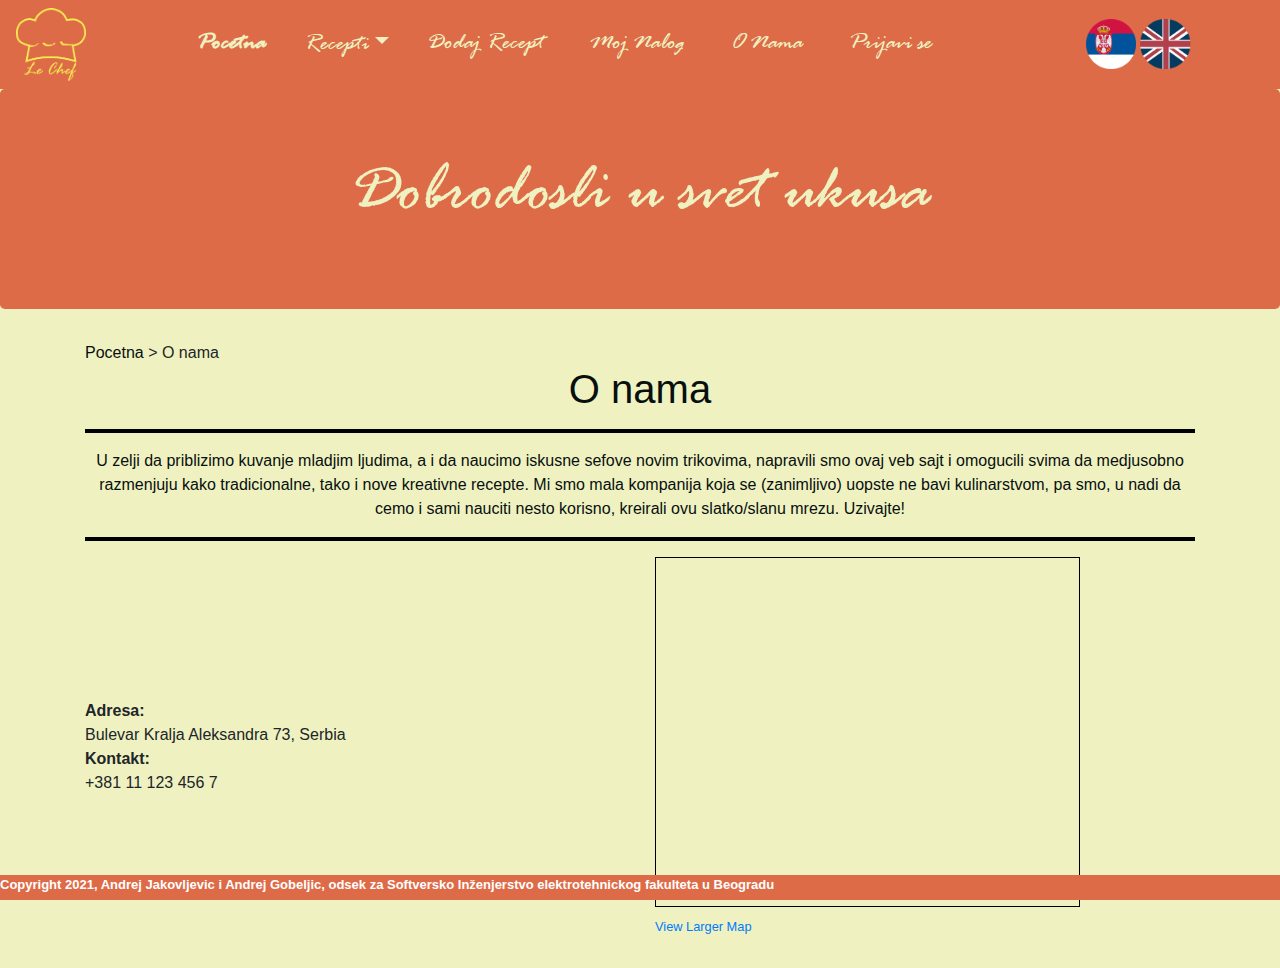
<file: about.html>
<!DOCTYPE html>
<html lang="en">
<head>
    <meta charset="UTF-8">
    <meta http-equiv="X-UA-Compatible" content="IE=edge">
    <meta name="viewport" content="width=device-width, initial-scale=1.0">
    <title>Le Chef - O nama</title>
    <link rel="stylesheet" href="https://stackpath.bootstrapcdn.com/bootstrap/4.3.1/css/bootstrap.min.css">
    <link rel="stylesheet" href="css/fontovi.css">
    <link rel="stylesheet" href="css/colors.css">
    <link rel="stylesheet" href="css/stil.css">
    <script src="https://code.jquery.com/jquery-3.3.1.slim.min.js"></script>
    <script src="https://cdnjs.cloudflare.com/ajax/libs/popper.js/1.14.7/umd/popper.min.js"></script>
    <script src="https://stackpath.bootstrapcdn.com/bootstrap/4.3.1/js/bootstrap.min.js"></script> 
    <script src="https://cdnjs.cloudflare.com/ajax/libs/jquery/3.6.0/jquery.min.js"></script>
    <script src="script/mapa.js"></script>
</head>
<style>
  .carousel-item img
  {
    height: 300px !important;
  }
</style>
<body class="color_ternary">
    <nav class="navbar navbar-expand-lg color_primary color_text2">
      <a href="index.html"><img src="slike/logo.png" style="width: 70px;"></a>
        <button class="navbar-toggler" type="button" data-toggle="collapse" data-target="#navbarNav" aria-controls="navbarNav" aria-expanded="false" aria-label="Toggle navigation">
          <span class="navbar-toggler-icon color_text2" style="text-align: center; font-size: 30px;">Meni
          </span>
        </button>
        <div class="collapse navbar-collapse" id="navbarNav" style="display: flex; flex-direction: row; justify-content: space-around;">
          <ul class="navbar-nav">
            <li class="nav-item active">
              <a class="nav-link text" id="pocetna" href="index.html"> <span class="sr-only">(current)</span></a>
            </li>
            <li class="dropdown" style="margin-top: 9px;">
              <a href="#" class="dropdown-toggle" data-toggle="dropdown" role="button" aria-haspopup="true" aria-expanded="false">
                <span class="caret text" id="recepti" style="color: #EFF2C0;"></a>
              <ul class="dropdown-menu color_primary">
                <li><a href="./view_all.html" class="text" id="predjelo" onclick="setShow(1)">Predjelo</a></li>
                <li><a href="./view_all.html" class="text" id="glavno_jelo" onclick="setShow(2)">Glavno jelo</a></li>
                <li><a href="./view_all.html" class="text" id="desert" onclick="setShow(3)">Dezert</a></li>
                <li><a href="./view_all.html" class="text" id="uzina" onclick="setShow(4)">Uzina</a></li>
              </ul>
            </li>
            <li class="nav-item">
              <a class="nav-link text" id="dodaj_recept" href="dodaj_recept.html"></a>
            </li>
            <li class="nav-item">
              <a class="nav-link text" id="moj_nalog" href="moj_nalog.html"></a>
            </li>
            <li class="nav-item">
              <a class="nav-link text" id="o_nama" href="about.html"></a>
            </li>
            <li class="nav-item">
              <a class="nav-link text" id="logout" href="#" onclick="logout()"></a>
            </li>
          </ul>
        </ul>
        <div style="text-align: right;">
          <img src="slike/serbian_flag.png" class="flag" id="srp" style="height: 50px;">
          <img src="slike/uk_flag.png" class="flag" id="eng" style="height: 50px;">
        </div>
        </div>
    </nav>
    <div class="jumbotron color_primary">
      <div class="container">
        <div class="row">
          <div class="col-12" style="text-align: center;">
            <h1 class="color_text2 text" id="poruka_dobrodoslice" style="font-size: 70px"></h1>
          </div>
        </div>
      </div>
    </div>
    <div class="container">
      <div class="row">
        <span class="col text bred" id="bread_o"></span>
      </div>
      <div class="row">
        <div class="col-12" style="text-align: center;">
          <h1 class="text color_text1" id="naslov_o_nama"></h1><hr style="border: 2px solid black;">
          <span class="text color_text1" id="text_o_nama">
          </span>
        </div>
      </div>
      <hr style="border: 2px solid black;">
      <div class="row" style="margin-bottom: 30px;">
        <div class="col-6" style="margin:auto">
          <div class="text" style="text-align: left; font-weight: bold;" id="adresa">

          </div>
          <div>
              Bulevar Kralja Aleksandra 73, Serbia
          </div>
          <div class="text" style="text-align: left; font-weight: bold;" id="kontakt">

          </div>
          <div>
              +381 11 123 456 7
          </div>
        </div>
        <div class="col-6" style="margin: auto;">
            <iframe width="425" height="350" frameborder="0" scrolling="no" marginheight="0" marginwidth="0" src="https://www.openstreetmap.org/export/embed.html?bbox=20.47164380550385%2C44.80416248751469%2C20.47888576984406%2C44.80690285721544&amp;layer=mapnik" style="border: 1px solid black"></iframe><br/><small><a href="https://www.openstreetmap.org/#map=18/44.80553/20.47526">View Larger Map</a></small>
        </div>
      </div>
      <div class="row footer color_primary">
        <div class="col-lg-12 text" style="text-align: left;" id="foot">
          
        </div>
      </div>
    </div>
</body>
<script>
  $(document).ready(function()
  {
    setupLanguage();
  })
</script>
</html>
</file>
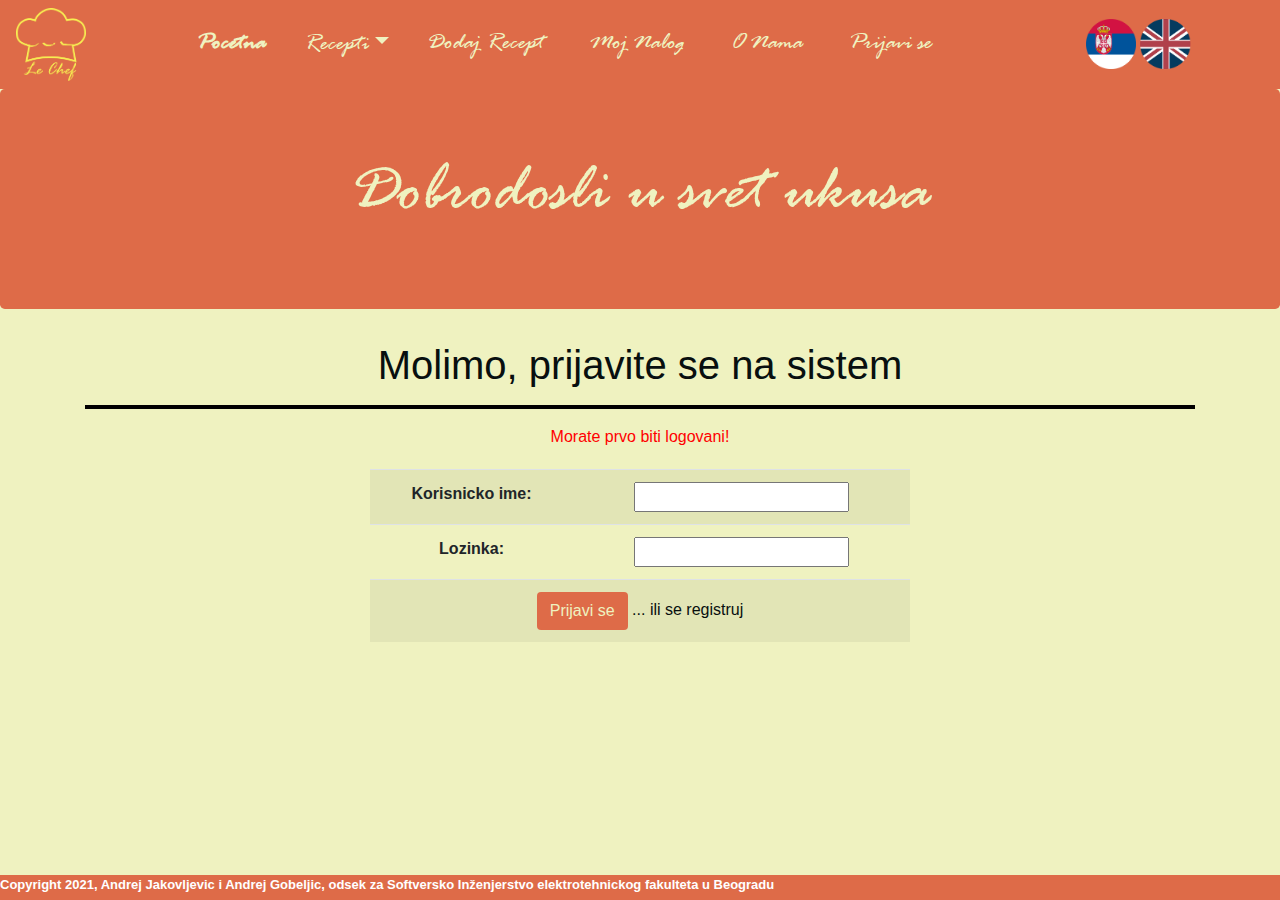
<file: dodaj_recept.html>
<!DOCTYPE html>
<html lang="en">
<head>
    <meta charset="UTF-8">
    <meta http-equiv="X-UA-Compatible" content="IE=edge">
    <meta name="viewport" content="width=device-width, initial-scale=1.0">
    <title>Le Chef - Dodaj novi recept</title>
    <link rel="stylesheet" href="https://stackpath.bootstrapcdn.com/bootstrap/4.3.1/css/bootstrap.min.css">
    <link rel="stylesheet" href="css/fontovi.css">
    <link rel="stylesheet" href="css/colors.css">
    <link rel="stylesheet" href="css/stil.css">
    <script src="https://code.jquery.com/jquery-3.3.1.slim.min.js"></script>
    <script src="https://cdnjs.cloudflare.com/ajax/libs/popper.js/1.14.7/umd/popper.min.js"></script>
    <script src="https://stackpath.bootstrapcdn.com/bootstrap/4.3.1/js/bootstrap.min.js"></script> 
    <script src="https://cdnjs.cloudflare.com/ajax/libs/jquery/3.6.0/jquery.min.js"></script>
    <script src="script/mapa.js"></script>
</head>
<style>
    td
    {
        text-align: center;
        font-weight: bold;
    }
    a:hover
    {
        color: #080F0F;
        text-decoration: none;
    }
</style>
<body class="color_ternary">
    <nav class="navbar navbar-expand-lg color_primary color_text2">
      <a href="index.html"><img src="slike/logo.png" style="width: 70px;"></a>
        <button class="navbar-toggler" type="button" data-toggle="collapse" data-target="#navbarNav" aria-controls="navbarNav" aria-expanded="false" aria-label="Toggle navigation">
          <span class="navbar-toggler-icon color_text2" style="text-align: center; font-size: 30px;">Meni
          </span>
        </button>
        <div class="collapse navbar-collapse" id="navbarNav" style="display: flex; flex-direction: row; justify-content: space-around;">
          <ul class="navbar-nav">
            <li class="nav-item active">
              <a class="nav-link text" id="pocetna" href="index.html"> <span class="sr-only">(current)</span></a>
            </li>
            <li class="dropdown" style="margin-top: 9px;">
              <a href="#" class="dropdown-toggle" data-toggle="dropdown" role="button" aria-haspopup="true" aria-expanded="false">
                <span class="caret text" id="recepti" style="color: #EFF2C0;"></a>
              <ul class="dropdown-menu color_primary">
                <li><a href="./view_all.html" class="text" id="predjelo" onclick="setShow(1)">Predjelo</a></li>
                <li><a href="./view_all.html" class="text" id="glavno_jelo" onclick="setShow(2)">Glavno jelo</a></li>
                <li><a href="./view_all.html" class="text" id="desert" onclick="setShow(3)">Dezert</a></li>
                <li><a href="./view_all.html" class="text" id="uzina" onclick="setShow(4)">Uzina</a></li>
              </ul>
            </li>
            <li class="nav-item">
              <a class="nav-link text" id="dodaj_recept" href="#"></a>
            </li>
            <li class="nav-item">
              <a class="nav-link text" id="moj_nalog" href="moj_nalog.html"></a>
            </li>
            <li class="nav-item">
              <a class="nav-link text" id="o_nama" href="about.html"></a>
            </li>
            <li class="nav-item">
              <a class="nav-link text" id="logout" href="#" onclick="logout()"></a>
            </li>
          </ul>
        </ul>
        <div style="text-align: right;">
          <img src="slike/serbian_flag.png" class="flag" id="srp" style="height: 50px;">
          <img src="slike/uk_flag.png" class="flag" id="eng" style="height: 50px;">
        </div>
        </div>
    </nav>
    <div class="jumbotron color_primary">
      <div class="container">
        <div class="row">
          <div class="col-12" style="text-align: center;">
            <h1 class="color_text2 text" id="poruka_dobrodoslice" style="font-size: 70px"></h1>
          </div>
        </div>
      </div>
    </div>
    <div class="container">
      <div class="row">
        <span class="col text bred" id="bread_dodaj"></span>
      </div>
        <div class="row">
            <div class="col-12" style="text-align: center;">
              <h1 class="text color_text1" id="naslov_dodajRecept"></h1><hr style="border: 2px solid black;">
            </div>
        </div>
        <div class="row">
            <div class="col-12" style="text-align: center; color: red;" id="greska">
                &nbsp;
            </div>
        </div>
        <div class="row">
            <div class="col-12" style="margin: auto;">
                <table class="table table-striped">
                    <tr>
                        <td class="text" id="naslov"></td>
                        <td><input type="text" name="naslov_t"></td>
                    </tr>
                    <tr>
                        <td class="text" id="duzina"></td>
                        <td><input type="text" name="duzina_t"></td>
                    </tr>
                    <tr>
                        <td class="text" id="grupa"></td>
                        <td>
                            <select name="grupa_t" id="grupa_t">
                                <option class="text" id="predjelo"></option>
                                <option class="text" id="glavno_jelo"></option>
                                <option class="text" id="desert"></option>
                                <option class="text" id="uzina"></option>
                            </select>
                        </td>
                    </tr>
                    <tr>
                        <td class="text" id="tezina"></td>
                        <td>
                            <input type="number" name="tezina_t" min="1" max="5">
                        </td>
                    </tr>
                    <tr>
                        <td class="text" id="opis"></td>
                        <td><textarea name="opis_t" rows="10" cols="50"></textarea></td>
                    </tr>
                    <tr>
                        <td class="text" id="video"></td>
                        <td><input type="text" name="video_t"></td>
                    </tr>
                    <tr>
                        <td colspan="2">
                            <button class="btn color_primary color_text2 text" id="dodajButton"></button>
                        </td>
                    </tr>
                </table>
            </div>
        </div>
        <div class="row">
            <div class="col-12 text-success" style="text-align: center;" id="uspeh">
                &nbsp;
            </div>
        </div>
        <div class="row footer color_primary">
          <div class="col-lg-12 text" style="text-align: left;" id="foot">
            
          </div>
        </div>
    </div>
</body>
<script>
    $(document).ready(function()
    {
        setupLanguage();

        if (localStorage.getItem('korisnik')==null)
        {
          localStorage.setItem('error',true);
          window.open('login.html',"_self");
        }
        $("#uspeh").text("");
        $("#dodajButton").click(function()
        {
            let naslov = $("input[name=naslov_t]").val();
            let duzina = $("input[name=duzina_t]").val();
            let grupa = $("select[name=grupa_t]").val();
            let tezina = $("input[name=tezina_t]").val();
            if (grupa==reci["predjelo"]) grupa=1;
            else if (grupa==reci["glavno_jelo"]) grupa=2;
            else if (grupa==reci["desert"]) grupa=3;
            else if (grupa==reci["uzina"]) grupa=4;
            let opis = $("textarea[name=opis_t]").val();
            let url = $("input[name=video_t]").val();
            if (naslov=="" || duzina=="" || opis=="")
            {
                $("#greska").text(reci['unesiteSve']);
                $("#uspeh").text("");
                return;
            }
            let niz_recepata=[];
            if (localStorage.getItem('niz_recepata')==null)
            {
                localStorage.setItem('niz_recepata',JSON.stringify(niz_recepata));
            }
            niz_recepata = JSON.parse(localStorage.getItem('niz_recepata'));
            let recept = 
            {
                "naslov" : naslov,
                "duzina" : duzina,
                "grupa" : grupa,
                "tezina" : tezina,
                "opis" : opis,
                "url" : url,
                "autor" : localStorage.getItem('korisnik'),
                "komentari" : [],
                "slike" : []
            }
            niz_recepata.push(recept);
            localStorage.setItem('niz_recepata',JSON.stringify(niz_recepata));
            window.open("dodaj_recept.html","_self");
        })
    })
</script>
</html>
</file>
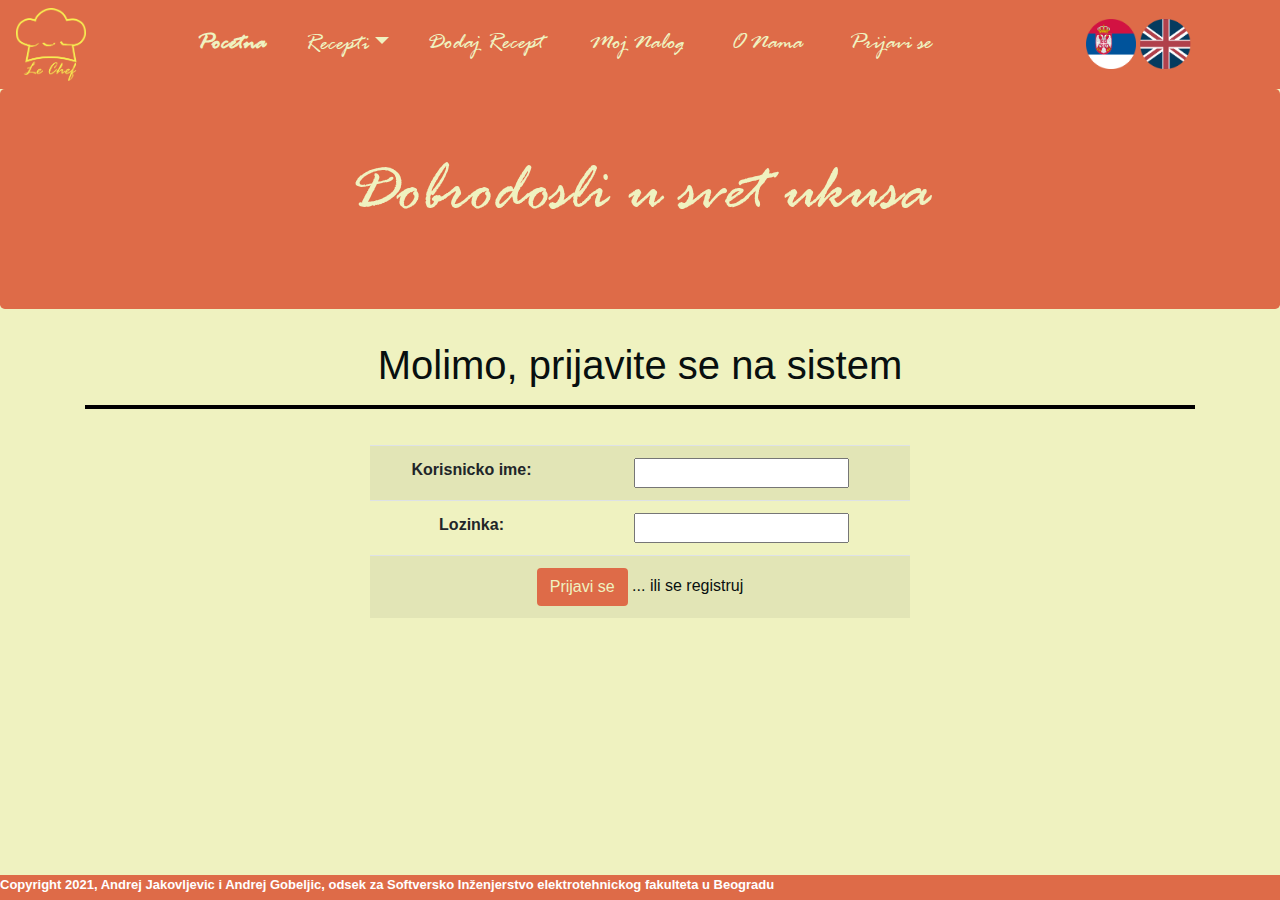
<file: login.html>
<!DOCTYPE html>
<html lang="en">
<head>
    <meta charset="UTF-8">
    <meta http-equiv="X-UA-Compatible" content="IE=edge">
    <meta name="viewport" content="width=device-width, initial-scale=1.0">
    <title>Le Chef - Prijava</title>
    <link rel="stylesheet" href="https://stackpath.bootstrapcdn.com/bootstrap/4.3.1/css/bootstrap.min.css">
    <link rel="stylesheet" href="css/fontovi.css">
    <link rel="stylesheet" href="css/colors.css">
    <link rel="stylesheet" href="css/stil.css">
    <script src="https://code.jquery.com/jquery-3.3.1.slim.min.js"></script>
    <script src="https://cdnjs.cloudflare.com/ajax/libs/popper.js/1.14.7/umd/popper.min.js"></script>
    <script src="https://stackpath.bootstrapcdn.com/bootstrap/4.3.1/js/bootstrap.min.js"></script> 
    <script src="https://cdnjs.cloudflare.com/ajax/libs/jquery/3.6.0/jquery.min.js"></script>
    <script src="script/mapa.js"></script>
</head>
<style>
    td
    {
        text-align: center;
        font-weight: bold;
    }
    a:hover
    {
        color: #080F0F;
        text-decoration: none;
    }
</style>
<body class="color_ternary">
    <nav class="navbar navbar-expand-lg color_primary color_text2">
      <a href="index.html"><img src="slike/logo.png" style="width: 70px;"></a>
        <button class="navbar-toggler" type="button" data-toggle="collapse" data-target="#navbarNav" aria-controls="navbarNav" aria-expanded="false" aria-label="Toggle navigation">
          <span class="navbar-toggler-icon color_text2" style="text-align: center; font-size: 30px;">Meni
          </span>
        </button>
        <div class="collapse navbar-collapse" id="navbarNav" style="display: flex; flex-direction: row; justify-content: space-around;">
          <ul class="navbar-nav">
            <li class="nav-item active">
              <a class="nav-link text" id="pocetna" href="index.html"> <span class="sr-only">(current)</span></a>
            </li>
            <li class="dropdown" style="margin-top: 9px;">
              <a href="#" class="dropdown-toggle" data-toggle="dropdown" role="button" aria-haspopup="true" aria-expanded="false">
                <span class="caret text" id="recepti" style="color: #EFF2C0;"></a>
              <ul class="dropdown-menu color_primary">
                <li><a href="./view_all.html" class="text" id="predjelo" onclick="setShow(1)">Predjelo</a></li>
                <li><a href="./view_all.html" class="text" id="glavno_jelo" onclick="setShow(2)">Glavno jelo</a></li>
                <li><a href="./view_all.html" class="text" id="desert" onclick="setShow(3)">Dezert</a></li>
                <li><a href="./view_all.html" class="text" id="uzina" onclick="setShow(4)">Uzina</a></li>
              </ul>
            </li>
            <li class="nav-item">
              <a class="nav-link text" id="dodaj_recept" href="dodaj_recept.html"></a>
            </li>
            <li class="nav-item">
              <a class="nav-link text" id="moj_nalog" href="moj_nalog.html"></a>
            </li>
            <li class="nav-item">
              <a class="nav-link text" id="o_nama" href="about.html"></a>
            </li>
            <li class="nav-item">
              <a class="nav-link text" id="logout" href="#" onclick="logout()"></a>
            </li>
          </ul>
        </ul>
        <div style="text-align: right;">
          <img src="slike/serbian_flag.png" class="flag" id="srp" style="height: 50px;">
          <img src="slike/uk_flag.png" class="flag" id="eng" style="height: 50px;">
        </div>
        </div>
    </nav>
    <div class="jumbotron color_primary">
      <div class="container">
        <div class="row">
          <div class="col-12" style="text-align: center;">
            <h1 class="color_text2 text" id="poruka_dobrodoslice" style="font-size: 70px"></h1>
          </div>
        </div>
      </div>
    </div>
    <div class="container">
        <div class="row">
            <div class="col-12" style="text-align: center;">
              <h1 class="text color_text1" id="naslov_login"></h1><hr style="border: 2px solid black;">
            </div>
        </div>
        <div class="row">
            <div class="col-12" style="text-align: center; color: red;" id="greska">
                
            </div>
        </div>
        <div class="row" style="margin-top: 20px;">
            <div class="col-6" style="margin: auto;">
                <table class="table table-striped">
                    <tr>
                        <td class="text" id="korisnicko"></td>
                        <td><input type="text" name="korIme"></td>
                    </tr>
                    <tr>
                        <td class="text" id="lozinka"></td>
                        <td><input type="password" name="pass"></td>
                    </tr>
                    <tr>
                        <td colspan="2">
                            <button class="btn color_primary color_text2 text" id="logindugme"></button>
                            <a class="text color_text1" id="ili_reg" style="font-weight: normal;" href="registruj_se.html"></a>
                        </td>
                    </tr>
                </table>
            </div>
        </div>
        <div class="row footer color_primary">
          <div class="col-lg-12 text" style="text-align: left;" id="foot">
            
          </div>
        </div>
    </div>
</body>
<script>
    $(document).ready(function()
    {
        setupLanguage();

        if (localStorage.getItem('error')!=null)
        {
          $("#greska").text(reci['logujte_se']);
          localStorage.removeItem('error');
        }
        else 
        {
          $("#greska").text("");
        }

        $("#logindugme").click(function()
        {
            let korIme = $("input[name=korIme]").val();
            let pass = $("input[name=pass]").val();
            if (localStorage.getItem(korIme)==null || localStorage.getItem(korIme)!=pass)
            {
                $("#greska").text(reci['greskaULog']);
                return;
            }
            localStorage.setItem("korisnik",korIme);
            window.open("moj_nalog.html","_self");
        })
    })
</script>
</html>
</file>
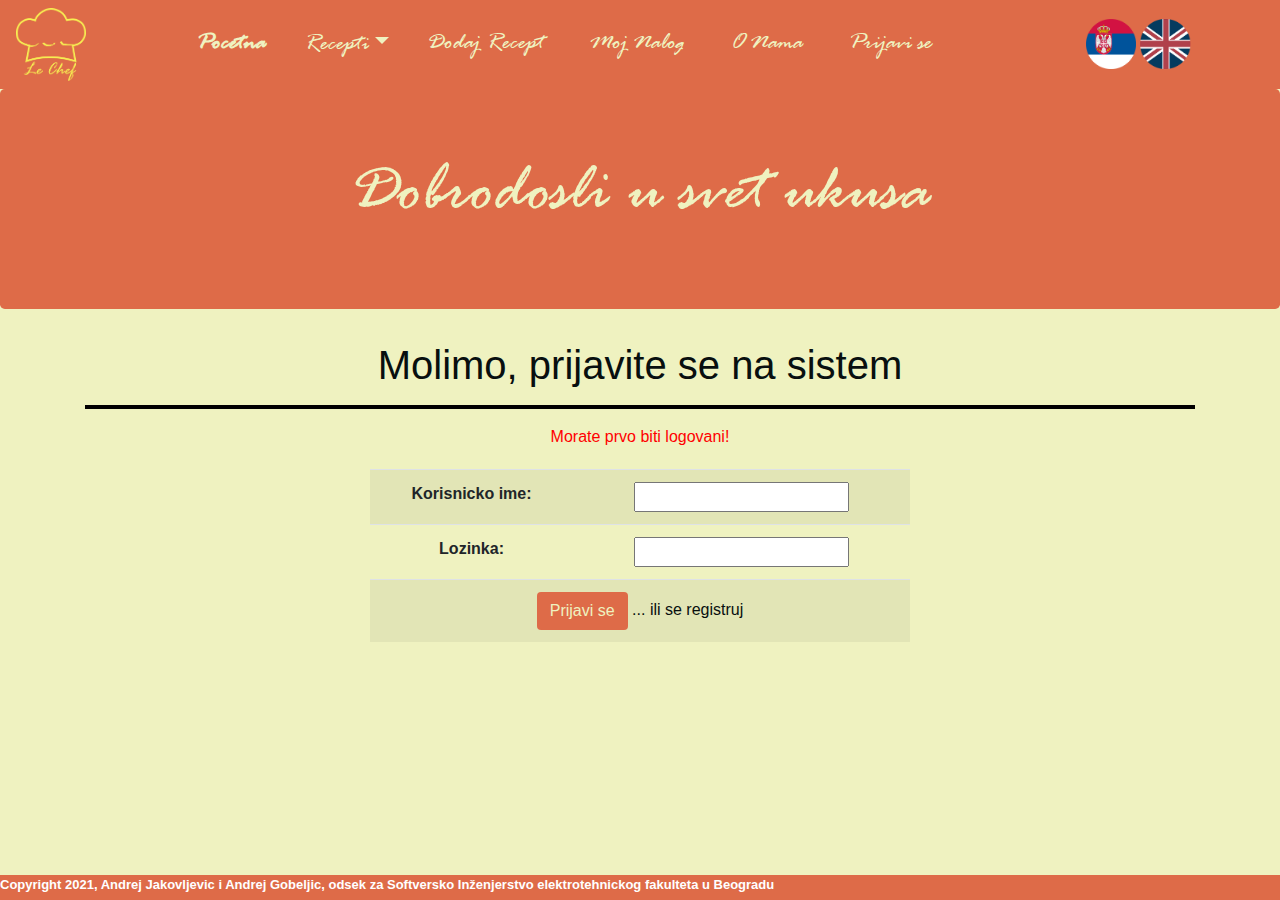
<file: moj_nalog.html>
<!DOCTYPE html>
<html lang="en">
<head>
    <meta charset="UTF-8">
    <meta http-equiv="X-UA-Compatible" content="IE=edge">
    <meta name="viewport" content="width=device-width, initial-scale=1.0">
    <title>Le Chef - Moj nalog</title>
    <link rel="stylesheet" href="https://stackpath.bootstrapcdn.com/bootstrap/4.3.1/css/bootstrap.min.css">
    <link rel="stylesheet" href="css/fontovi.css">
    <link rel="stylesheet" href="css/colors.css">
    <link rel="stylesheet" href="css/stil.css">
    <script src="https://code.jquery.com/jquery-3.3.1.slim.min.js"></script>
    <script src="https://cdnjs.cloudflare.com/ajax/libs/popper.js/1.14.7/umd/popper.min.js"></script>
    <script src="https://stackpath.bootstrapcdn.com/bootstrap/4.3.1/js/bootstrap.min.js"></script> 
    <script src="https://cdnjs.cloudflare.com/ajax/libs/jquery/3.6.0/jquery.min.js"></script>
    <script src="script/mapa.js"></script>
</head>
<style>
    td
    {
        text-align: center;
        font-weight: bold;
        border-bottom: 2px solid #080F0F;
    }
    a:hover
    {
        color: #080F0F;
        text-decoration: none;
    }
    th
    {
      text-align: center;
    }
    button
    {
      margin-top: -5px;
      margin-left: 10px;
      color: #EFF2C0 !important;
    }
</style>
<body class="color_ternary">
    <nav class="navbar navbar-expand-lg color_primary color_text2">
      <a href="index.html"><img src="slike/logo.png" style="width: 70px;"></a>
        <button class="navbar-toggler" type="button" data-toggle="collapse" data-target="#navbarNav" aria-controls="navbarNav" aria-expanded="false" aria-label="Toggle navigation">
          <span class="navbar-toggler-icon color_text2" style="text-align: center; font-size: 30px;">Meni
          </span>
        </button>
        <div class="collapse navbar-collapse" id="navbarNav" style="display: flex; flex-direction: row; justify-content: space-around;">
          <ul class="navbar-nav">
            <li class="nav-item active">
              <a class="nav-link text" id="pocetna" href="index.html"> <span class="sr-only">(current)</span></a>
            </li>
            <li class="dropdown" style="margin-top: 9px;">
              <a href="#" class="dropdown-toggle" data-toggle="dropdown" role="button" aria-haspopup="true" aria-expanded="false">
                <span class="caret text" id="recepti" style="color: #EFF2C0;"></a>
              <ul class="dropdown-menu color_primary">
                <li><a href="./view_all.html" class="text" id="predjelo" onclick="setShow(1)">Predjelo</a></li>
                <li><a href="./view_all.html" class="text" id="glavno_jelo" onclick="setShow(2)">Glavno jelo</a></li>
                <li><a href="./view_all.html" class="text" id="desert" onclick="setShow(3)">Dezert</a></li>
                <li><a href="./view_all.html" class="text" id="uzina" onclick="setShow(4)">Uzina</a></li>
              </ul>
            </li>
            <li class="nav-item">
              <a class="nav-link text" id="dodaj_recept" href="dodaj_recept.html"></a>
            </li>
            <li class="nav-item">
              <a class="nav-link text" id="moj_nalog" href="moj_nalog.html"></a>
            </li>
            <li class="nav-item">
              <a class="nav-link text" id="o_nama" href="about.html"></a>
            </li>
            <li class="nav-item">
              <a class="nav-link text" id="logout" href="#" onclick="logout()"></a>
            </li>
          </ul>
        </ul>
        <div style="text-align: right;">
          <img src="slike/serbian_flag.png" class="flag" id="srp" style="height: 50px;">
          <img src="slike/uk_flag.png" class="flag" id="eng" style="height: 50px;">
        </div>
        </div>
    </nav>
    <div class="jumbotron color_primary">
      <div class="container">
        <div class="row">
          <div class="col-12" style="text-align: center;">
            <h1 class="color_text2 text" id="poruka_dobrodoslice" style="font-size: 70px"></h1>
          </div>
        </div>
      </div>
    </div>
    <div class="container">
      <div class="row">
        <div class="col text bred" id="bread_moj_nalog">
          
        </div>
      </div>
        <div class="row">
            <div class="col-12" style="text-align: center;">
              <h1 class="text color_text1" id="naslov_moj_nalog"></h1><hr style="border: 2px solid black;">
            </div>
        </div>
        <div class="row">
          <div class="col-12">
            <table class="table table-striped" id="tabelica">
              <thead style="background-color: rgba(0, 0, 0, 0.5);">
                <tr>
                  <th class="text" id="naslov"></th>
                  <th class="text" id="duzina"></th>
                  <th class="text" id="tip"></th>
                  <th></th>
                  <th></th>
                </tr>
              </thead>
              <tbody id="bodi">

              </tbody>
            </table>
          </div>
        </div>
        <div class="row">&nbsp;</div>
        <div class="row">
          <div class="col-12" style="text-align: center;">
            <h1 class="text color_text1" id="naslov_moji_komentari"></h1><hr style="border: 2px solid black;">
          </div>
        </div>
        <div class="row">
          <div class="col-12">
            <table class="table table-striped" id="tabelica_komentari">
              <thead style="background-color: rgba(0, 0, 0, 0.5);">
                <tr>
                  <th class="text" id="naslov"></th>
                  <th class="text" id="ocena"></th>
                  <th></th>
                  <th></th>
                </tr>
              </thead>
              <tbody id="bodi_komentari">

              </tbody>
            </table>
          </div>
        </div>
        <div class="row footer color_primary">
          <div class="col-lg-12 text" style="text-align: left;" id="foot">
            
          </div>
        </div>
    </div>
</body>
<script>
    $(document).ready(function()
    {
        let button_string1 = "<button class='btn color_primary brisi' id='dugmic"
        let button_string2 = "'>";
        let button_string3 = "</button>";
        let button_string11 = "<button class='btn color_primary brisi_kom' id='dugmic_komentar"
        let button_string21 = "'>";
        let button_string31 = "</button>";
        let button_string12 = "<button class='btn color_primary pregled_dug' id='dugmic_pregled"
        let button_string22 = "'>";
        let button_string32 = "</button>";
        setupLanguage();
        if (localStorage.getItem('korisnik')==null)
        {
          localStorage.setItem('error',true);
          window.open('login.html',"_self");
        }
        let niz_recepata=default_recepti;
        if (localStorage.getItem('niz_recepata')==null)
        {
            localStorage.setItem('niz_recepata',JSON.stringify(niz_recepata));
        }
        niz_recepata = JSON.parse(localStorage.getItem('niz_recepata'));
        for (let i=0;i<niz_recepata.length;i++)
        {
          let nes = niz_recepata[i];
          if (nes.autor!=localStorage.getItem('korisnik'))
            continue;
          let red = $("<tr></tr>");
          let t1 = $("<td></td>");
          t1.text(nes.naslov);
          red.append(t1);
          let t2 = $("<td></td>");
          t2.text(nes.duzina);
          red.append(t2);
          let t3 = $("<td></td>");
          let tip=null;
          if (nes.grupa==1) tip=reci["predjelo"];
          else if (nes.grupa==2) tip=reci["glavno_jelo"];
          else if (nes.grupa==3) tip=reci["desert"];
          else if (nes.grupa==4) tip=reci["uzina"];
          t3.text(tip);
          red.append(t3);
          let t4 = $("<td></td>");
          t4.append($(button_string1 + i + button_string2 + reci["izbrisi"] + button_string3));
          red.append(t4);
          let t5 = $("<td></td>");
          t5.append($(button_string12 + i + button_string22 + reci["pregled"] + button_string32));
          red.append(t5);
          $("#bodi").append(red);
        }

        for (let i=0;i<niz_recepata.length;i++)
        {
          let nes = niz_recepata[i];
          let komentari = nes.komentari;
          for (let j=0;j<komentari.length;j++)
          {
            let komentar = komentari[j];
            if (komentar.korisnik==localStorage.getItem('korisnik'))
            {
              let red = $("<tr></tr>");
              let t1 = $("<td></td>");
              t1.text(nes.naslov);
              red.append(t1);
              let t3 = $("<td></td>");
              t3.text(komentar.ocena);
              red.append(t3);
              let t2 = $("<td></td>");
              t2.append($(button_string11 + i + button_string21 + reci["izbrisi"] + button_string31));
              red.append(t2);
              let t5 = $("<td></td>");
              t5.append($(button_string12 + i + button_string22 + reci["pregled"] + button_string32));
              red.append(t5);
              $("#bodi_komentari").append(red);
            }
          }
        }

        $(".brisi").click(function()
        {
          let id = $(this).attr('id');
          var res = parseInt(id.substring(6, id.length));
          let niz_recepata = JSON.parse(localStorage.getItem('niz_recepata'));
          niz_recepata.splice(res, 1);
          localStorage.setItem('niz_recepata',JSON.stringify(niz_recepata));
          window.open("moj_nalog.html","_self");
        })

        $(".brisi_kom").click(function()
        {
          let id = $(this).attr('id');
          var res = parseInt(id.substring(15,id.length));
          let niz_recepata = JSON.parse(localStorage.getItem('niz_recepata'));
          let recept = niz_recepata[res];
          let brisi = -1;
          for (let i=0;i<recept.komentari.length;i++)
          {
            if (recept.komentari[i].korisnik==localStorage.getItem('korisnik'))
            {
              brisi=i;
              break;
            }
          }
          recept.komentari.splice(brisi,1);
          localStorage.setItem('niz_recepata',JSON.stringify(niz_recepata));
          window.open("moj_nalog.html","_self");
        })

        $(".pregled_dug").click(function()
        {
          let id = $(this).attr('id');
          var res = parseInt(id.substring(14, id.length));
          localStorage.setItem('show_recipe', res);
          window.open("view_one.html","_self");
        })
    })
</script>
</html>
</file>
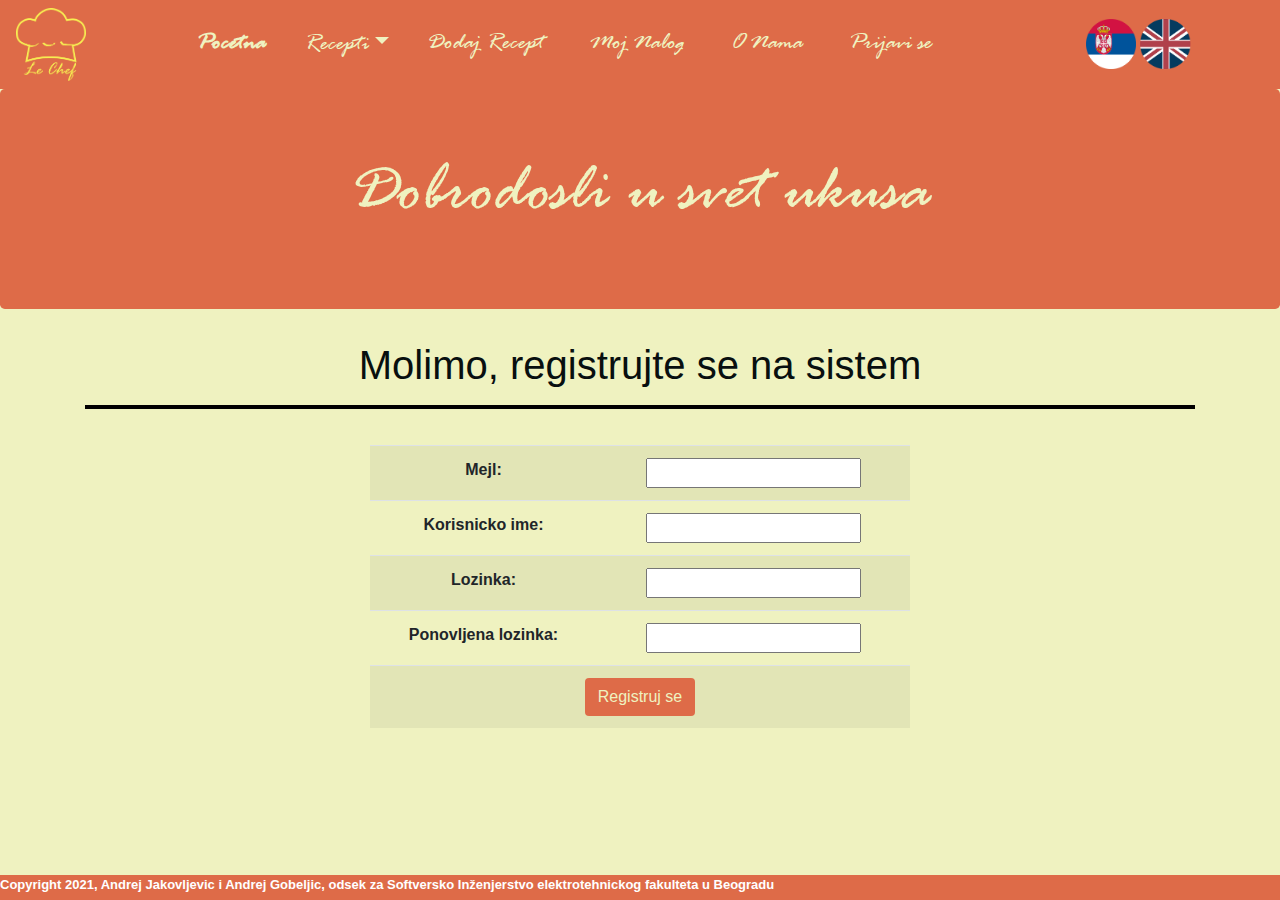
<file: registruj_se.html>
<!DOCTYPE html>
<html lang="en">
<head>
    <meta charset="UTF-8">
    <meta http-equiv="X-UA-Compatible" content="IE=edge">
    <meta name="viewport" content="width=device-width, initial-scale=1.0">
    <title>Le Chef - Registracija</title>
    <link rel="stylesheet" href="https://stackpath.bootstrapcdn.com/bootstrap/4.3.1/css/bootstrap.min.css">
    <link rel="stylesheet" href="css/fontovi.css">
    <link rel="stylesheet" href="css/colors.css">
    <link rel="stylesheet" href="css/stil.css">
    <script src="https://code.jquery.com/jquery-3.3.1.slim.min.js"></script>
    <script src="https://cdnjs.cloudflare.com/ajax/libs/popper.js/1.14.7/umd/popper.min.js"></script>
    <script src="https://stackpath.bootstrapcdn.com/bootstrap/4.3.1/js/bootstrap.min.js"></script> 
    <script src="https://cdnjs.cloudflare.com/ajax/libs/jquery/3.6.0/jquery.min.js"></script>
    <script src="script/mapa.js"></script>
</head>
<style>
    td
    {
        text-align: center;
        font-weight: bold;
    }
    a:hover
    {
        color: #080F0F;
        text-decoration: none;
    }
</style>
<body class="color_ternary">
    <nav class="navbar navbar-expand-lg color_primary color_text2">
      <a href="index.html"><img src="slike/logo.png" style="width: 70px;"></a>
        <button class="navbar-toggler" type="button" data-toggle="collapse" data-target="#navbarNav" aria-controls="navbarNav" aria-expanded="false" aria-label="Toggle navigation">
          <span class="navbar-toggler-icon color_text2" style="text-align: center; font-size: 30px;">Meni
          </span>
        </button>
        <div class="collapse navbar-collapse" id="navbarNav" style="display: flex; flex-direction: row; justify-content: space-around;">
          <ul class="navbar-nav">
            <li class="nav-item active">
              <a class="nav-link text" id="pocetna" href="index.html"> <span class="sr-only">(current)</span></a>
            </li>
            <li class="dropdown" style="margin-top: 9px;">
              <a href="#" class="dropdown-toggle" data-toggle="dropdown" role="button" aria-haspopup="true" aria-expanded="false">
                <span class="caret text" id="recepti" style="color: #EFF2C0;"></a>
              <ul class="dropdown-menu color_primary">
                <li><a href="./view_all.html" class="text" id="predjelo" onclick="setShow(1)">Predjelo</a></li>
                <li><a href="./view_all.html" class="text" id="glavno_jelo" onclick="setShow(2)">Glavno jelo</a></li>
                <li><a href="./view_all.html" class="text" id="desert" onclick="setShow(3)">Dezert</a></li>
                <li><a href="./view_all.html" class="text" id="uzina" onclick="setShow(4)">Uzina</a></li>
              </ul>
            </li>
            <li class="nav-item">
              <a class="nav-link text" id="dodaj_recept" href="dodaj_recept.html"></a>
            </li>
            <li class="nav-item">
              <a class="nav-link text" id="moj_nalog" href="moj_nalog.html"></a>
            </li>
            <li class="nav-item">
              <a class="nav-link text" id="o_nama" href="about.html"></a>
            </li>
            <li class="nav-item">
              <a class="nav-link text" id="logout" href="#" onclick="logout()"></a>
            </li>
          </ul>
        </ul>
        <div style="text-align: right;">
          <img src="slike/serbian_flag.png" class="flag" id="srp" style="height: 50px;">
          <img src="slike/uk_flag.png" class="flag" id="eng" style="height: 50px;">
        </div>
        </div>
    </nav>
    <div class="jumbotron color_primary">
      <div class="container">
        <div class="row">
          <div class="col-12" style="text-align: center;">
            <h1 class="color_text2 text" id="poruka_dobrodoslice" style="font-size: 70px"></h1>
          </div>
        </div>
      </div>
    </div>
    <div class="container">
        <div class="row">
            <div class="col-12" style="text-align: center;">
              <h1 class="text color_text1" id="naslov_register"></h1><hr style="border: 2px solid black;">
            </div>
        </div>
        <div class="row">
            <div class="col-12" style="text-align: center; color: red;" id="greska">
                
            </div>
        </div>
        <div class="row" style="margin-top: 20px;">
            <div class="col-6" style="margin: auto;">
                <table class="table table-striped">
                    <tr>
                        <td class="text" id="mejl"></td>
                        <td><input type="text" name="mejl"></td>
                    </tr>
                    <tr>
                        <td class="text" id="korisnicko"></td>
                        <td><input type="text" name="korIme"></td>
                    </tr>
                    <tr>
                        <td class="text" id="lozinka"></td>
                        <td><input type="password" name="pass"></td>
                    </tr>
                    <tr>
                        <td class="text" id="ponlozinka"></td>
                        <td><input type="password" name="ponpass"></td>
                    </tr>
                    <tr>
                        <td colspan="2">
                            <button class="btn color_primary color_text2 text" id="regbutton"></button>
                        </td>
                    </tr>
                </table>
            </div>
        </div>
        <div class="row footer color_primary">
          <div class="col-lg-12 text" style="text-align: left;" id="foot">
            
          </div>
        </div>
    </div>
</body>
<script>
    $(document).ready(function()
    {
        setupLanguage();

        $("#regbutton").click(function()
        {
            let mejl = $("input[name=mejl]").val();
            let korIme = $("input[name=korIme]").val();
            let pass = $("input[name=pass]").val();
            let ponpass = $("input[name=ponpass]").val();
            if (mejl=="" || korIme=="" || pass=="" || ponpass=="")
            {
                $("#greska").text(reci['unesiteSve']);
                return;
            }
            if (!/\w+@\w+/.test(mejl))
            {
                $("#greska").text(reci['losMejl']);
                return;
            }
            if (localStorage.getItem(korIme)!=null)
            {
                $("#greska").text(reci['korPostoji']);
                return;
            }
            if (!/[A-Z]/.test(pass) || !/[a-z]/.test(pass) || !/[0-9]/.test(pass))
            {
                $("#greska").text(reci['losOblikLozinke']);
                return;
            }
            if (pass!=ponpass)
            {
                $("#greska").text(reci['razliciteLozinke']);
                return;
            }
            localStorage.setItem(korIme,pass);
            window.open("moj_nalog.html","_self");
        })
    })
</script>
</html>
</file>
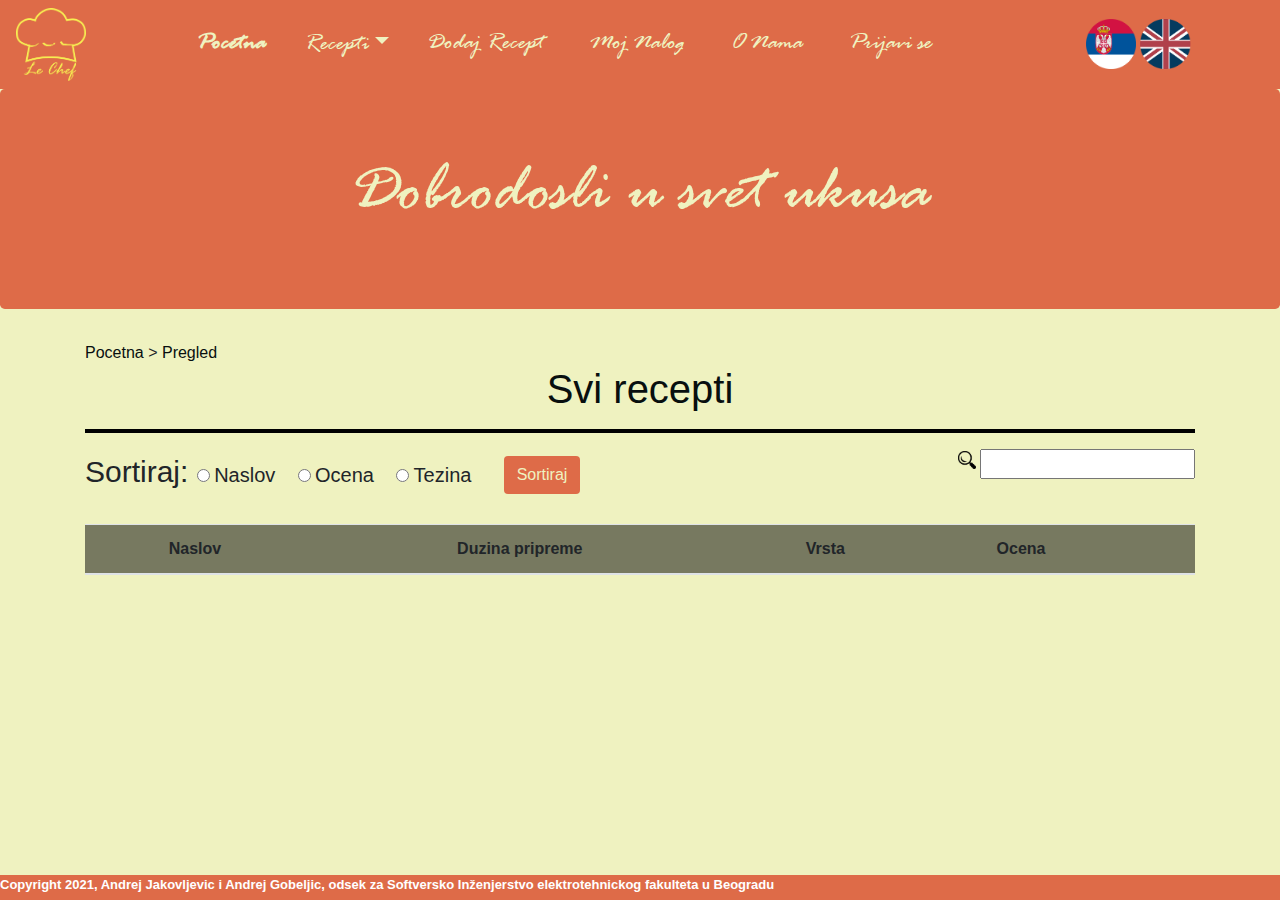
<file: view_all.html>
<!DOCTYPE html>
<html lang="en">
<head>
    <meta charset="UTF-8">
    <meta http-equiv="X-UA-Compatible" content="IE=edge">
    <meta name="viewport" content="width=device-width, initial-scale=1.0">
    <title>Le Chef - Pregled</title>
    <link rel="stylesheet" href="https://stackpath.bootstrapcdn.com/bootstrap/4.3.1/css/bootstrap.min.css">
    <link rel="stylesheet" href="css/fontovi.css">
    <link rel="stylesheet" href="css/colors.css">
    <link rel="stylesheet" href="css/stil.css">
    <script src="https://code.jquery.com/jquery-3.3.1.slim.min.js"></script>
    <script src="https://cdnjs.cloudflare.com/ajax/libs/popper.js/1.14.7/umd/popper.min.js"></script>
    <script src="https://stackpath.bootstrapcdn.com/bootstrap/4.3.1/js/bootstrap.min.js"></script> 
    <script src="https://cdnjs.cloudflare.com/ajax/libs/jquery/3.6.0/jquery.min.js"></script>
    <script src="script/mapa.js"></script>
</head>
<style>
    td
    {
        text-align: center;
        font-weight: bold;
        border-bottom: 2px solid #080F0F;
    }
    a:hover
    {
        color: #080F0F;
        text-decoration: none;
    }
    th
    {
      text-align: center;
    }
    button
    {
      margin-top: -5px;
      margin-left: 10px;
      color: #EFF2C0 !important;
    }
</style>
<body class="color_ternary">
    <nav class="navbar navbar-expand-lg color_primary color_text2">
      <a href="index.html"><img src="slike/logo.png" style="width: 70px;"></a>
        <button class="navbar-toggler" type="button" data-toggle="collapse" data-target="#navbarNav" aria-controls="navbarNav" aria-expanded="false" aria-label="Toggle navigation">
          <span class="navbar-toggler-icon color_text2" style="text-align: center; font-size: 30px;">Meni
          </span>
        </button>
        <div class="collapse navbar-collapse" id="navbarNav" style="display: flex; flex-direction: row; justify-content: space-around;">
          <ul class="navbar-nav">
            <li class="nav-item active">
              <a class="nav-link text" id="pocetna" href="index.html"> <span class="sr-only">(current)</span></a>
            </li>
            <li class="dropdown" style="margin-top: 9px;">
              <a href="#" class="dropdown-toggle" data-toggle="dropdown" role="button" aria-haspopup="true" aria-expanded="false">
                <span class="caret text" id="recepti" style="color: #EFF2C0;"></a>
              <ul class="dropdown-menu color_primary">
                <li><a href="./view_all.html" class="text" id="predjelo" onclick="setShow(1)">Predjelo</a></li>
                <li><a href="./view_all.html" class="text" id="glavno_jelo" onclick="setShow(2)">Glavno jelo</a></li>
                <li><a href="./view_all.html" class="text" id="desert" onclick="setShow(3)">Dezert</a></li>
                <li><a href="./view_all.html" class="text" id="uzina" onclick="setShow(4)">Uzina</a></li>
              </ul>
            </li>
            <li class="nav-item">
              <a class="nav-link text" id="dodaj_recept" href="dodaj_recept.html"></a>
            </li>
            <li class="nav-item">
              <a class="nav-link text" id="moj_nalog" href="moj_nalog.html"></a>
            </li>
            <li class="nav-item">
              <a class="nav-link text" id="o_nama" href="about.html"></a>
            </li>
            <li class="nav-item">
              <a class="nav-link text" id="logout" href="#" onclick="logout()"></a>
            </li>
          </ul>
        </ul>
        <div style="text-align: right;">
          <img src="slike/serbian_flag.png" class="flag" id="srp" style="height: 50px;">
          <img src="slike/uk_flag.png" class="flag" id="eng" style="height: 50px;">
        </div>
        </div>
    </nav>
    <div class="jumbotron color_primary">
      <div class="container">
        <div class="row">
          <div class="col-12" style="text-align: center;">
            <h1 class="color_text2 text" id="poruka_dobrodoslice" style="font-size: 70px"></h1>
          </div>
        </div>
      </div>
    </div>
    <div class="container">
      <div class="row">
        <div class="col-6 text bred" id="bread_pregled_s">
          
        </div>
      </div>
        <div class="row">
            <div class="col-12" style="text-align: center;">
              <h1 class="text color_text1" id="naslov_svi_recepti"></h1><hr style="border: 2px solid black;">
            </div>
        </div>
        <div class="row" style="margin-bottom: 30px;">
          <div class="col-8">
            <span class="text" id="sortiraj" style="font-size: 30px;"></span><span style="font-size: 30px;">: </span>
            <input type="radio" name="sort" value="naslov"> <span class="text" id="naslov" style="font-size: 20px;"></span> &nbsp; &nbsp;
            <input type="radio" name="sort" value="ocena"> <span class="text" id="ocena" style="font-size: 20px;"></span> &nbsp; &nbsp;
            <input type="radio" name="sort" value="tezina"> <span class="text" id="tezinica" style="font-size: 20px;"></span> &nbsp; &nbsp;
            <button class="btn color_primary text" id="sortiraj"></button>
          </div>
          <div class="col-4" style="text-align: right;">
            <input type="image" src="slike/glass.png" id="pretrazi" width="5%">
            <input type="text" name="pretraga" id="p"> 
          </div>
        </div>
        <div class="row">
          <div class="col-12">
            <table class="table table-striped" id="tabelica">
              <thead style="background-color: rgba(0, 0, 0, 0.5);">
                <tr>
                  <th class="text" id="naslov"></th>
                  <th class="text" id="duzina"></th>
                  <th class="text" id="tip"></th>
                  <th class="text" id="ocena"></th>
                  <th></th>
                </tr>
              </thead>
              <tbody id="bodi">

              </tbody>
            </table>
          </div>
        </div>
        <div class="row footer color_primary">
          <div class="col-lg-12 text" style="text-align: left;" id="foot">
            
          </div>
        </div>
    </div>
</body>
<script>
  function getAvg(rec)
  {
    let avg=0;
    for(let i = 0; i<rec.komentari.length; ++i)
    {
      avg += rec.komentari[i].ocena;
    }
    if (rec.komentari.length==0) return avg;
    else return avg/=rec.komentari.length;
  }

    $(document).ready(function()
    {
        let button_string1 = "<button class='btn color_primary prikaz' id='dugmic"
        let button_string2 = "'>";
        let button_string3 = "</button>";
        setupLanguage();
        /*if (localStorage.getItem('korisnik')==null)
        {
          localStorage.setItem('error',true);
          window.open('login.html',"_self");
        }*/
        let niz_recepata=default_recepti;
        if (localStorage.getItem('niz_recepata')==null)
        {
            localStorage.setItem('niz_recepata',JSON.stringify(niz_recepata));
        }
        niz_recepata = JSON.parse(localStorage.getItem('niz_recepata'));
        for (let i=0;i<niz_recepata.length;i++)
        {
          if (localStorage.getItem('search')!=null)
          {
            var search = localStorage.getItem('search');
            if (niz_recepata[i].naslov.indexOf(search)==-1) continue;
          }
          let nes = niz_recepata[i];
          if(nes.grupa != localStorage.getItem('show'))
            continue;
          let red = $("<tr></tr>");
          let t1 = $("<td></td>");
          t1.text(nes.naslov);
          red.append(t1);
          let t2 = $("<td></td>");
          t2.text(nes.duzina);
          red.append(t2);
          let t3 = $("<td></td>");
          let tocena = $("<td></td>");
          tocena.text(Math.round(100*getAvg(niz_recepata[i]))/100);
          let tip=null;
          if (nes.grupa==1) tip=reci["predjelo"];
          else if (nes.grupa==2) tip=reci["glavno_jelo"];
          else if (nes.grupa==3) tip=reci["desert"];
          else if (nes.grupa==4) tip=reci["uzina"];
          t3.text(tip);
          red.append(t3);
          red.append(tocena);
          let t4 = $("<td></td>");
          t4.append($(button_string1 + i + button_string2 + reci["pregled"] + button_string3));
          red.append(t4);
          $("#bodi").append(red);
        }

        $("#pretrazi").click(function()
        {
          localStorage.setItem('search',$("#p").val());
          location.reload();
        });

        $("button.prikaz").click(function()
        {
          let id = $(this).attr('id');
          var res = parseInt(id.substring(6, id.length));
          localStorage.setItem('show_recipe', res);
          window.open("view_one.html","_self");
        });

        $("button#sortiraj").click(function()
        {
          var recepti = JSON.parse(localStorage.getItem('niz_recepata'));
          var po_cemu = $('input[name="sort"]:checked').val();
          if (po_cemu=='naslov')
          {
            recepti.sort(function(a,b){
              return a.naslov.localeCompare(b.naslov);
            });
            localStorage.setItem('niz_recepata',JSON.stringify(recepti));
            location.reload();
          }
          if (po_cemu=='ocena')
          {
            recepti.sort(function(a,b){
              return getAvg(b)-getAvg(a);
            });
            localStorage.setItem('niz_recepata',JSON.stringify(recepti));
            location.reload();
          }
          if (po_cemu=='tezina')
          {
            recepti.sort(function(a,b){
              return parseInt(a.tezina)-parseInt(b.tezina);
            });
            localStorage.setItem('niz_recepata',JSON.stringify(recepti));
            location.reload();
          }
        });
        localStorage.removeItem('search');
    })
</script>
</html>
</file>
<file: css/fontovi.css>
@font-face {
    font-family: 'Rage';
    src: url('RageItalic.woff2') format('woff2'),
        url('RageItalic.woff') format('woff');
    font-weight: normal;
    font-style: italic;
    font-display: swap;
}
</file>
<file: css/colors.css>
.color_primary
{
    background-color: #DE6B48;
}

.color_text1
{
    color: #080F0F;
}

.color_text2
{
    color: #EFF2C0;
}

.color_secondary
{
    background-color: #636940;
}

.color_ternary
{
    background-color: #EFF2C0;
}

.color_alt
{
    background-color: #F7F052;
}
</file>
<file: css/stil.css>
.nav-link,.dropdown
{
    color: #EFF2C0;
}

.nav-link:hover
{
    color: #080F0F;
}

.dropdown-toggle:hover
{
    color: #080F0F;
    text-decoration: none !important;
}

.caret:hover
{
    color: #080F0F !important;
}

.active
{
    font-weight: bold;
    color: #080F0F;
}

.nav-item,.dropdown-toggle
{
    padding-left: 30px;
    font-size: 150%;
    color: #EFF2C0;
    font-family: Rage;
}

.nav-link
{
    padding-left: 30px;
}

.dropdown-menu
{
    border: 1px solid #EFF2C0;
}

.dropdown-menu a
{
    color: #EFF2C0;
    font-size: 20px;
    font-family: Rage;
}

.dropdown-menu a:hover
{
    text-decoration: none !important;
    color: #080F0F !important;
}

.footer
{
    font-size: 13px;
    left: 0px;
    bottom: 0px;
    position: fixed;
    color: white;
    width: 110%;
    padding: 0px;
    text-align: left;
    height: 25px;
    font-weight: bold;
}

.jumbotron
{
    font-family: Rage;
}

.fensi
{
    font-family: Rage;
}
.bred a:link { text-decoration: none; color: #080F0F; }

.bred a:visited { text-decoration: none; color: #080F0F;}

.bred a:hover { text-decoration: none; color: #080F0F;}

.bred a:active { text-decoration: none; color: #080F0F;}

.blog_slika
{
    width: 100%;
}

.blog_naslov
{
    text-align: center;
    font-weight: bold;
    font-family: Rage;
    font-size: large;
}
</file>
